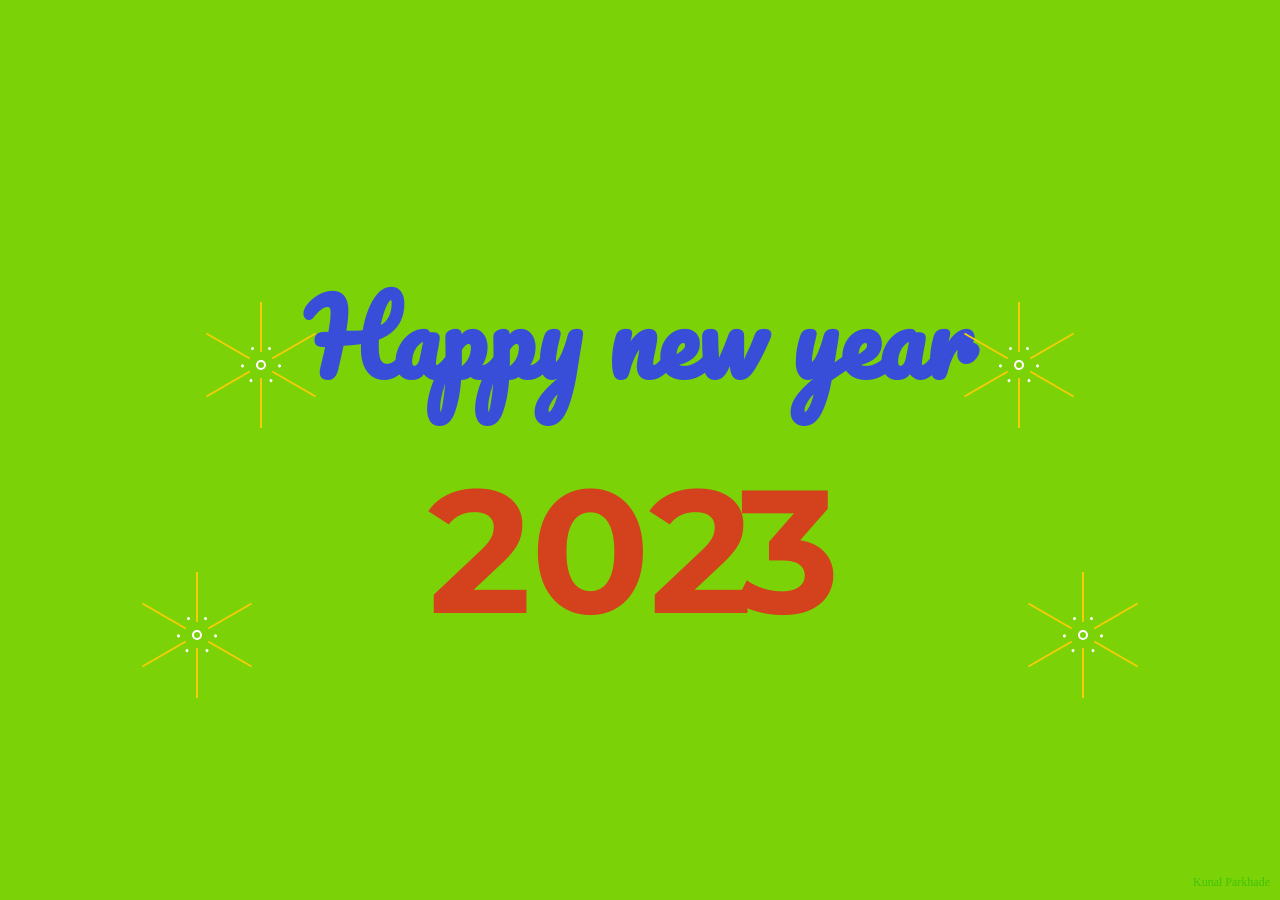
<file: index.html>
<!DOCTYPE html>
<html lang="en">
<head>
    <meta charset="UTF-8">
    <meta http-equiv="X-UA-Compatible" content="IE=edge">
    <meta name="viewport" content="width=device-width, initial-scale=1.0">
    <title>Document</title>
    <link rel="stylesheet" href="hny.css">
</head>
<body>
    <div class="feliz">Happy new year</div>
<div class="ano_novo">
  <span>202</span>
  <span class="seis">2</span>
  <span class="sete">3</span>
  <div class="balao"></div>
</div>
<div class="fogos">
  <div class="f1">
    <span><i></i></span>
    <span><i></i></span>
    <span><i></i></span>
  </div>
  <div class="f2">
    <span><i></i></span>
    <span><i></i></span>
    <span><i></i></span>
  </div>
  <div class="f3">
    <span><i></i></span>
    <span><i></i></span>
    <span><i></i></span>
  </div>
  <div class="f4">
    <span><i></i></span>
    <span><i></i></span>
    <span><i></i></span>
  </div>
</div>
<a href="https://twitter.com/cecelabomfim" class="author">Kunal Parkhade</a>
</body>
</html>
</file>
<file: hny.css>
@import url('https://fonts.googleapis.com/css?family=Montserrat:700|Pacifico');

*, *:after, *:before{
  box-sizing:border-box;
  margin:0;
  padding:0;
  -webkit-transition: all 100ms ease-in;
  transition: all 100ms ease-in;
}
html{
	background: #7bd307;
}
.feliz{
  width: 100%;
  font-family: 'Pacifico', cursive;
  font-size: 100px;
  font-weight: 700;
  color: #384ed8;
  text-align: center;
  position: absolute;
  top: 50%;
  opacity: 0;
  animation: vem_feliz 2s ease-in-out 7s forwards;
}
.ano_novo{
  position: absolute;
  top: 0;
  left: 0;
  width: 100%;
  height: 100%;
  display: flex;
  flex-direction: row;
  justify-content: center;
  align-items: center;
  overflow: hidden;
  padding: 200px 100px 0px 0px;
}
.ano_novo>span{
  font-family: 'Montserrat', sans-serif;
  font-size: 175px;
  font-weight: 700;
  color: #d3411d;
}
span.seis{
  position: absolute;
  top: 50%;
  right: 50%;
  margin-right: -200px;
  animation: vai_2016 5s ease-in-out 5s forwards;
}
span.sete{
  position: absolute;
  right: 0%;
  margin-right: -200px;
  animation: vem_2017 6s ease-in-out forwards;
}
span.sete:before{
  content: '';
  width: 0px;
  height: 6px;
  display: block;
  border-radius: 3px;
  background: #7a8fe8;
  transform: rotate(0deg);
  transform-origin: left top;
  position: absolute;
  top: 55px;
  left: 10px;
  z-index: -1;
  animation: entrega_balao 1s ease-in-out 4s;
}
.balao{
  width: 100px;
  height: 100px;
  display: block;
  background: #e8d57a;
  border-radius: 50%;
  position: absolute;
  top: 50%;
  margin-top: -165px;
  right: 0%;
  margin-right: -200px;
  animation: vem_e_vai_balao 10s ease-in-out forwards;
}
.balao:before{
  content: '';
  width: 0;
  height: 0;
  border-style: solid;
  border-width: 0 10px 20px 10px;
  border-color: transparent transparent #b19b32 transparent;
  position: absolute;
  left: 50%;
  margin-left: -10px;
  bottom: -10px;
  z-index: -1;
}
.balao:after{
  content: '';
  width: 4px;
  height: 100px;
  display: block;
  background: #fff;
  border-radius: 0px 0px 3px 3px;
  position: absolute;
  left: 50%;
  margin-left: -2px;
  bottom: -110px;
}
.fogos{
  width: 100%;
  height: 100%;
  display: block;
  position: absolute;
  top: 0;
  left: 0;
  overflow: hidden;
}
.fogos>div{
  border: 2px solid #fff;
  position: absolute;
  opacity: 0;
  animation: solta_fogos 1.5s ease-in-out 8s forwards;
}
.fogos>div.f1{
  left: 20%;
  top: 40%;
}
.fogos>div.f2{
  left: 15%;
  top: 70%;
}
.fogos>div.f3{
  right: 20%;
  top: 40%;
}
.fogos>div.f4{
  right: 15%;
  top: 70%;
}
.fogos>div span{
  width: 6px;
  height: 6px;
  display: block;
  position: absolute;
  top: 0;
  left: 0;
  opacity: 0;
  animation: estoura_fogos 0.5s ease-in-out 9s forwards;
}
.fogos>div span:nth-child(1){
  transform: rotate(0deg);
}
.fogos>div span:nth-child(2){
  transform: rotate(120deg);
}
.fogos>div span:nth-child(3){
  transform: rotate(240deg);
}
.fogos>div span:before{
  content: '';
  width: 2px;
  height: 50px;
  display: block;
  background: #f5cc06;
  position: absolute;
  top: -60px;
  left: 2px;
}
.fogos>div span:after{
  content: '';
  width: 2px;
  height: 50px;
  display: block;
  background: #f5cc06;
  position: absolute;
  bottom: -60px;
  left: 2px;
}
.fogos>div span i:before{
  content: '';
  width: 3px;
  height: 3px;
  display: block;
  border-radius: 50%;
  background: #fff;
  position: absolute;
  top: -15px;
  left: 10px;
}
.fogos>div span i:after{
  content: '';
  width: 3px;
  height: 3px;
  display: block;
  border-radius: 50%;
  background: #fff;
  position: absolute;
  top: -15px;
  right: 10px;
}
a.author{
  font-size: 12px;
  text-decoration: none;
  color: #28ba07ac;
  position: fixed;
  bottom: 10px;
  right: 10px;
}

@keyframes vem_2017 {
  0% {
    right: 0%;
  }
  66.6666% {
    right: 50%;
    margin-right: -300px;
  }
  90% {
    right: 50%;
    margin-right: -300px;
  }
  100% {
    right: 50%;
  }
}
@keyframes vem_e_vai_balao {
  0% {
    right: 0%;
  }
  40% {
    right: 50%;
    margin-right: -300px;
  }
  50% {
    right: 50%;
    margin-right: -200px;
    top: 50%;
  }
  100% {
    top: -100%;
    right: 50%;
  }
}
@keyframes entrega_balao {
  0% {
    transform: rotate(-30deg);
    width: 40px;
  }
  100% {
    transform: rotate(-150deg);
    width: 70px;
  }
}
@keyframes vai_2016 {
  0% {
    top: 50%;
  }
  100% {
    top: -100%;
  }
}
@keyframes vem_feliz {
  0% {
    margin-top: 0px;
    opacity: 0;
  }
  100% {
    margin-top: -200px;;
    opacity: 1;
  }
}
@keyframes solta_fogos {
  0% {
    margin-top: 100%;
    opacity: 0;
    width: 2px;
    height: 30px;
    display: block;
    border-radius: 50%;
  }
  75% {
    margin-top: 0%;
    opacity: 1;
    width: 2px;
    height: 30px;
    display: block;
    border-radius: 50%;
  }
  80%{
    margin-top: 0px;
    margin-left: 0px;
    opacity: 1;
    width: 10px;
    height: 10px;
    display: block;
    border-radius: 50%;
    transform: scale(0.2);
  }
  100%{
    opacity: 1;
    width: 10px;
    height: 10px;
    display: block;
    border-radius: 50%;
    transform: scale(1);
  }
}
@keyframes estoura_fogos {
  0% {
    opacity: 0;
  }
  100% {
    opacity: 1;
  }
}
</file>
